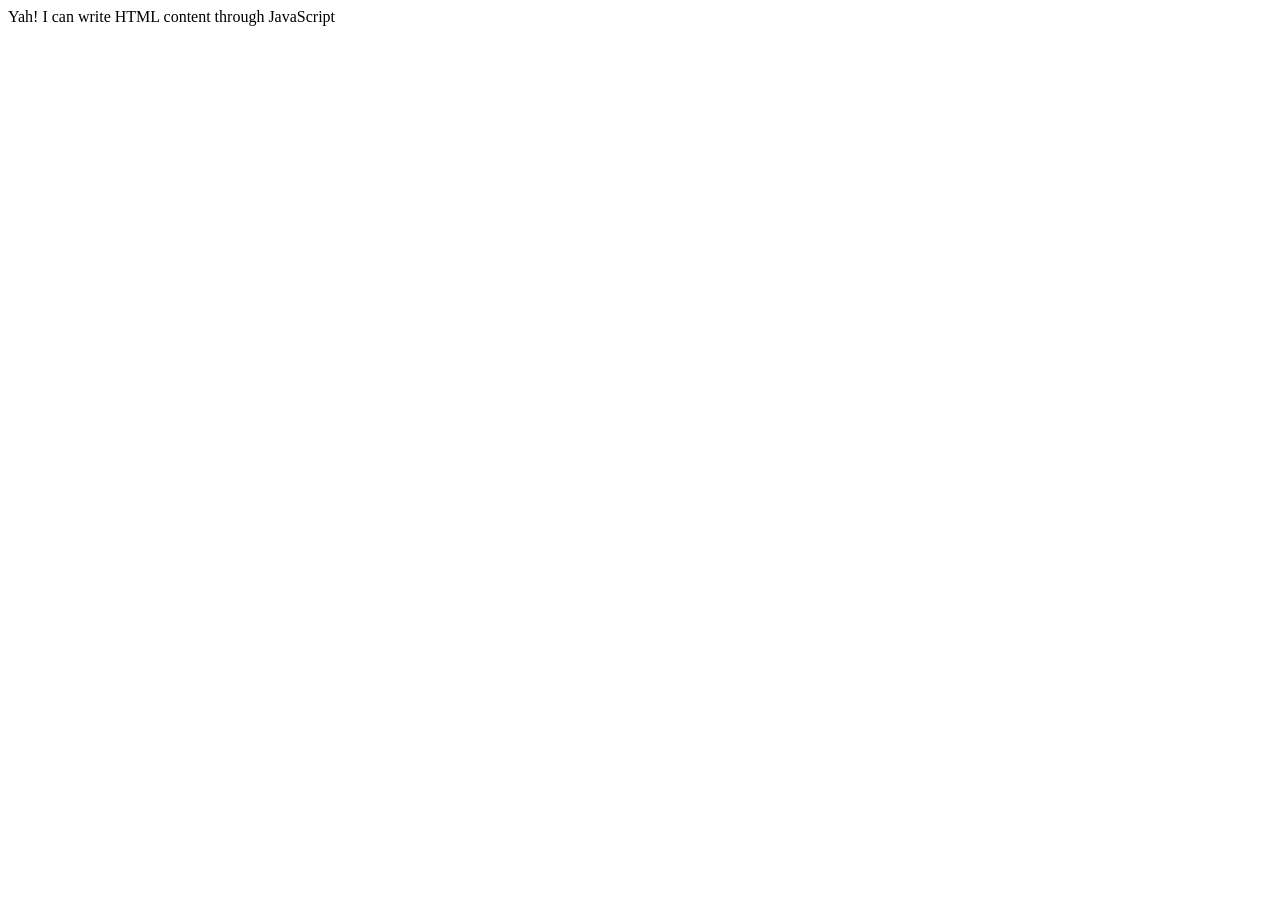
<file: Assignment_02/index.html>
<!DOCTYPE html>
<html lang="en">
<head>
    <meta charset="UTF-8">
    <meta name="viewport" content="width=device-width, initial-scale=1.0">
    <title>Document</title>
    <script src="app.js"></script>
</head>
<body>
    
</body>
</html>
</file>
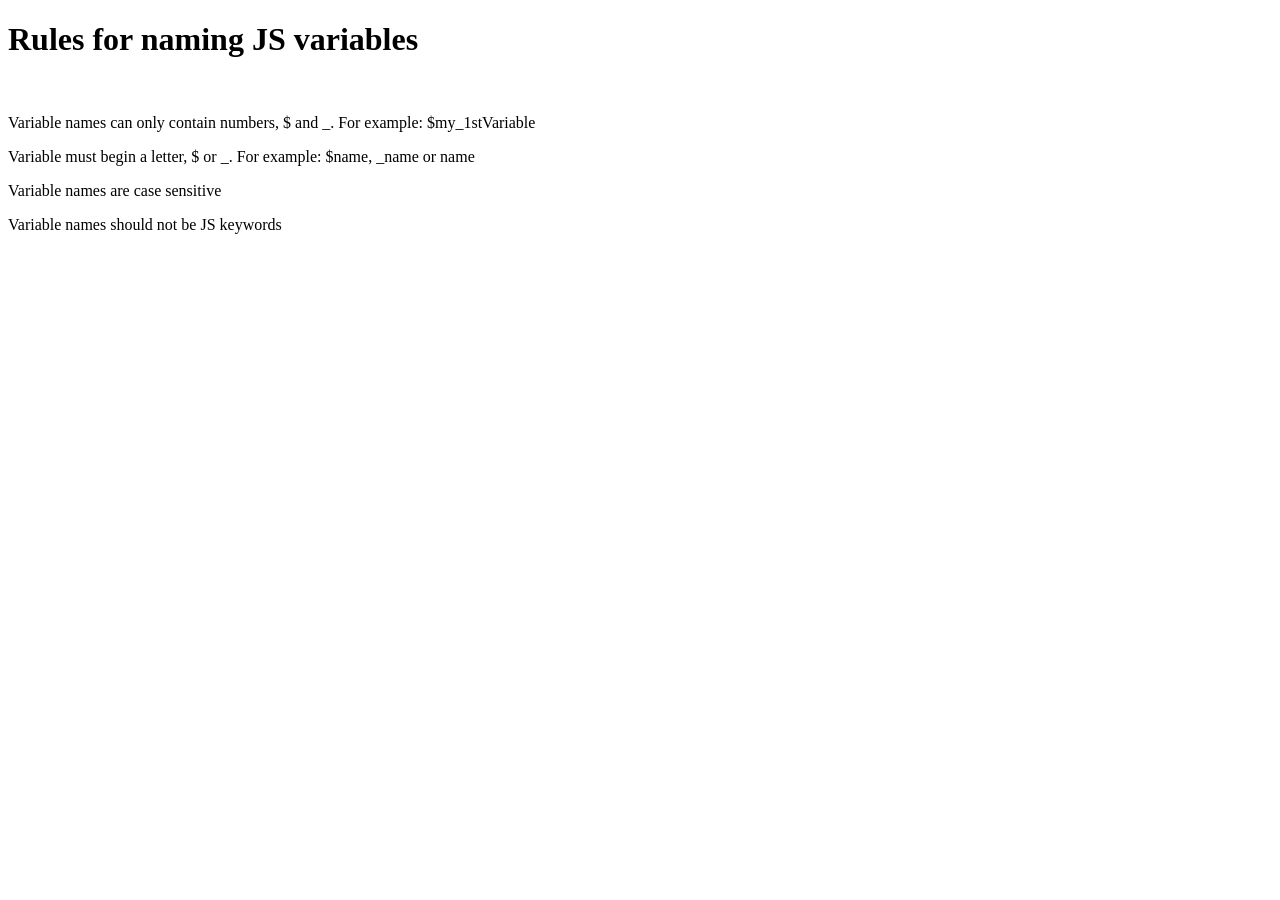
<file: Assignment_04/index.html>
<!DOCTYPE html>
<html lang="en">
<head>
    <meta charset="UTF-8">
    <meta name="viewport" content="width=device-width, initial-scale=1.0">
    <title>JS Variables Rules</title>
</head>
<body>
    <h1>Rules for naming JS variables</h1><br>
    <p>Variable names can only contain numbers, $ and _. For example: $my_1stVariable </p>
    <p>Variable must begin a letter, $ or _.  For example: $name, _name or name </p>
    <p>Variable names are case sensitive</p>
    <p>Variable names should not be JS keywords</p>
    <script>
        // 3 Variables in 1 statement
        let a = 1, b = 2, c = 3;
        // 5 legal variable names
        let name;
        let _count;
        let $total;
        let my_name = "John";
        let user2 = "Alice";
        // 5 illegal variable names
        // let 2name;
        // let my-name;
        // let var;
        // let full name;
        // let @price;
    </script>
</body>
</html>
</file>
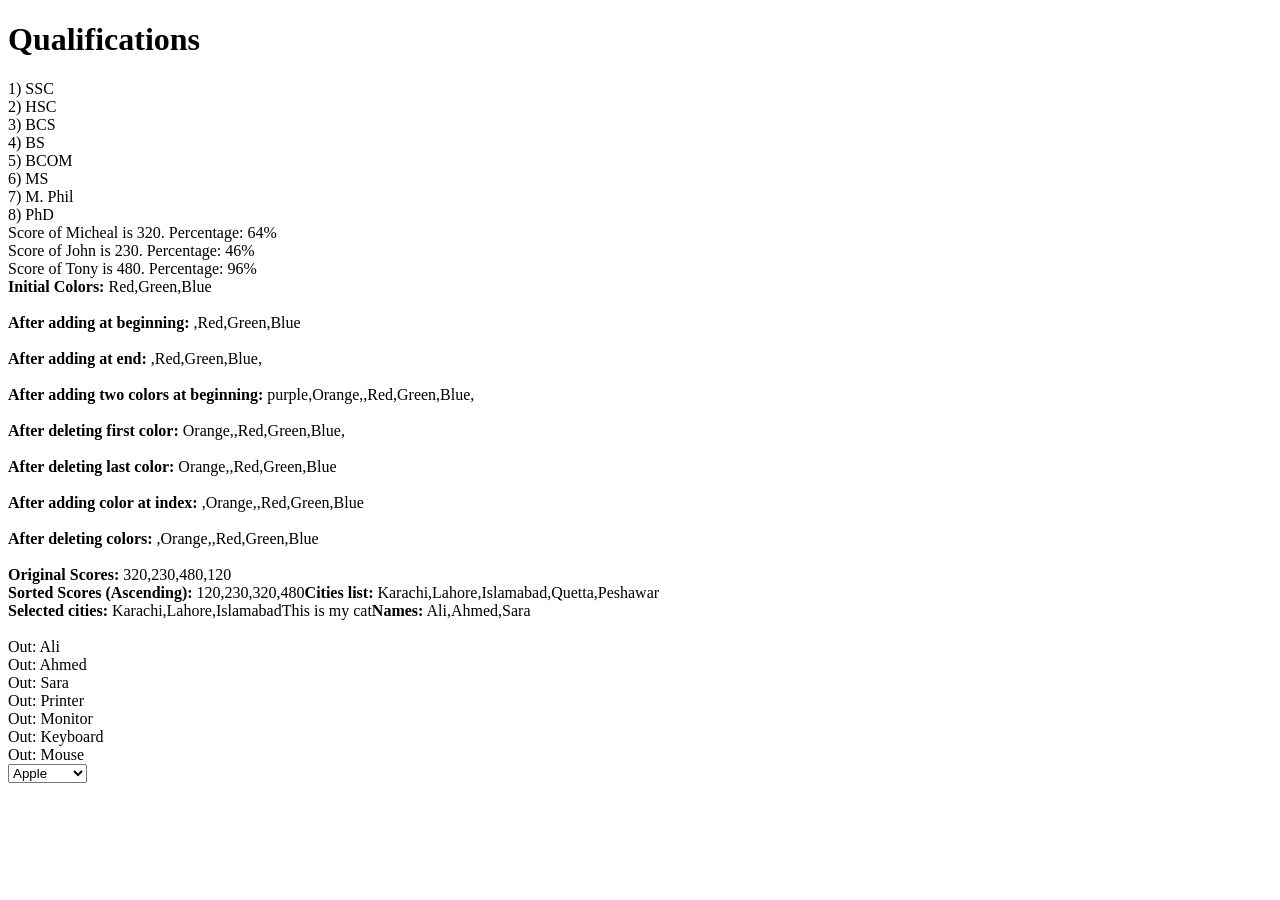
<file: Assignment_14-16/index.html>
<!DOCTYPE html>
<html lang="en">
<head>
    <meta charset="UTF-8">
    <meta name="viewport" content="width=device-width, initial-scale=1.0">
    <title>Assignment_14-16</title>
</head>
<body>
    <script src="script.js"></script>
</body>
</html>
</file>
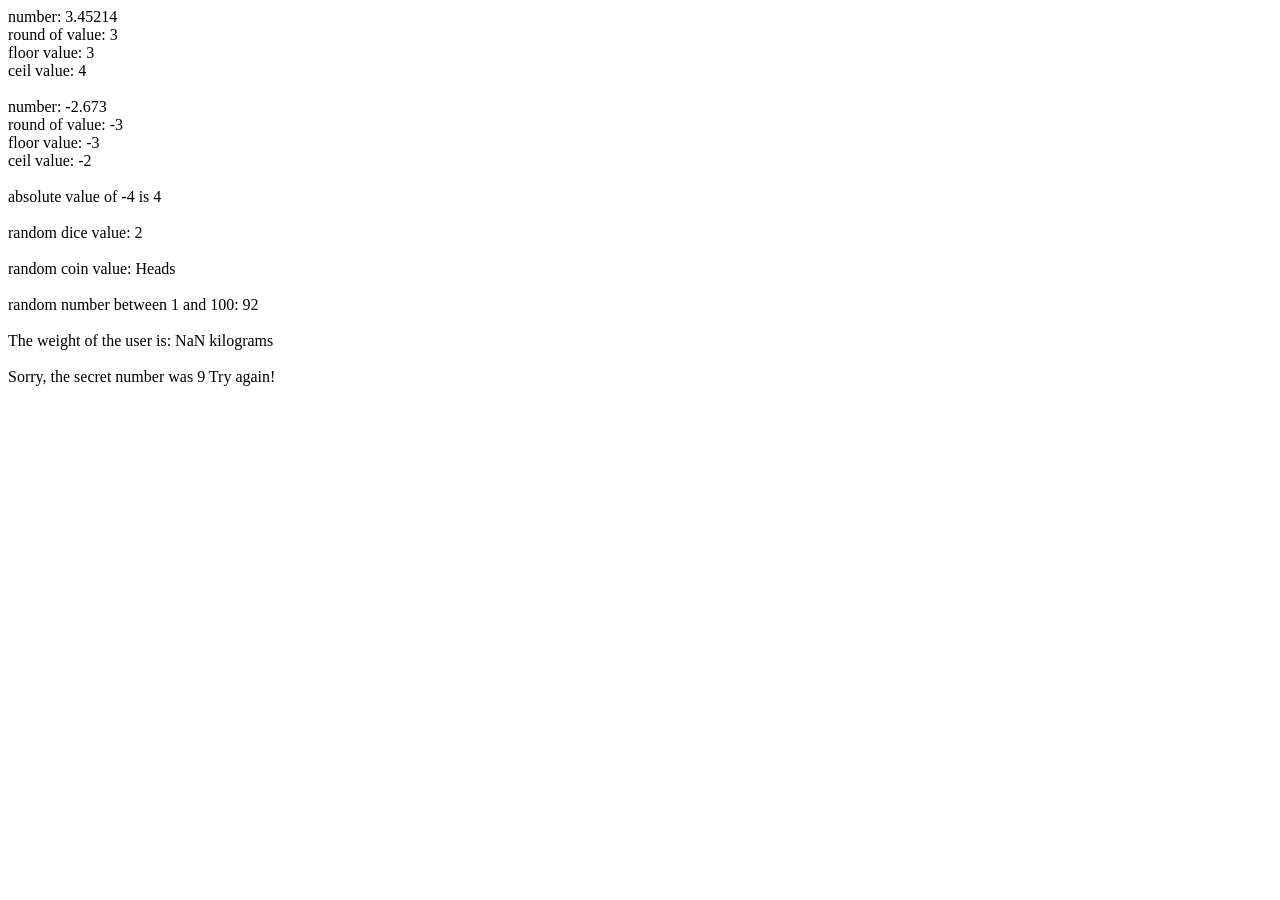
<file: Assignment_26-30/index.html>
<!DOCTYPE html>
<html lang="en">
<head>
    <meta charset="UTF-8">
    <meta name="viewport" content="width=device-width, initial-scale=1.0">
    <title>Assignment_26-30</title>
</head>
<body>
    <script src="app.js"></script>
</body>
</html>
</file>
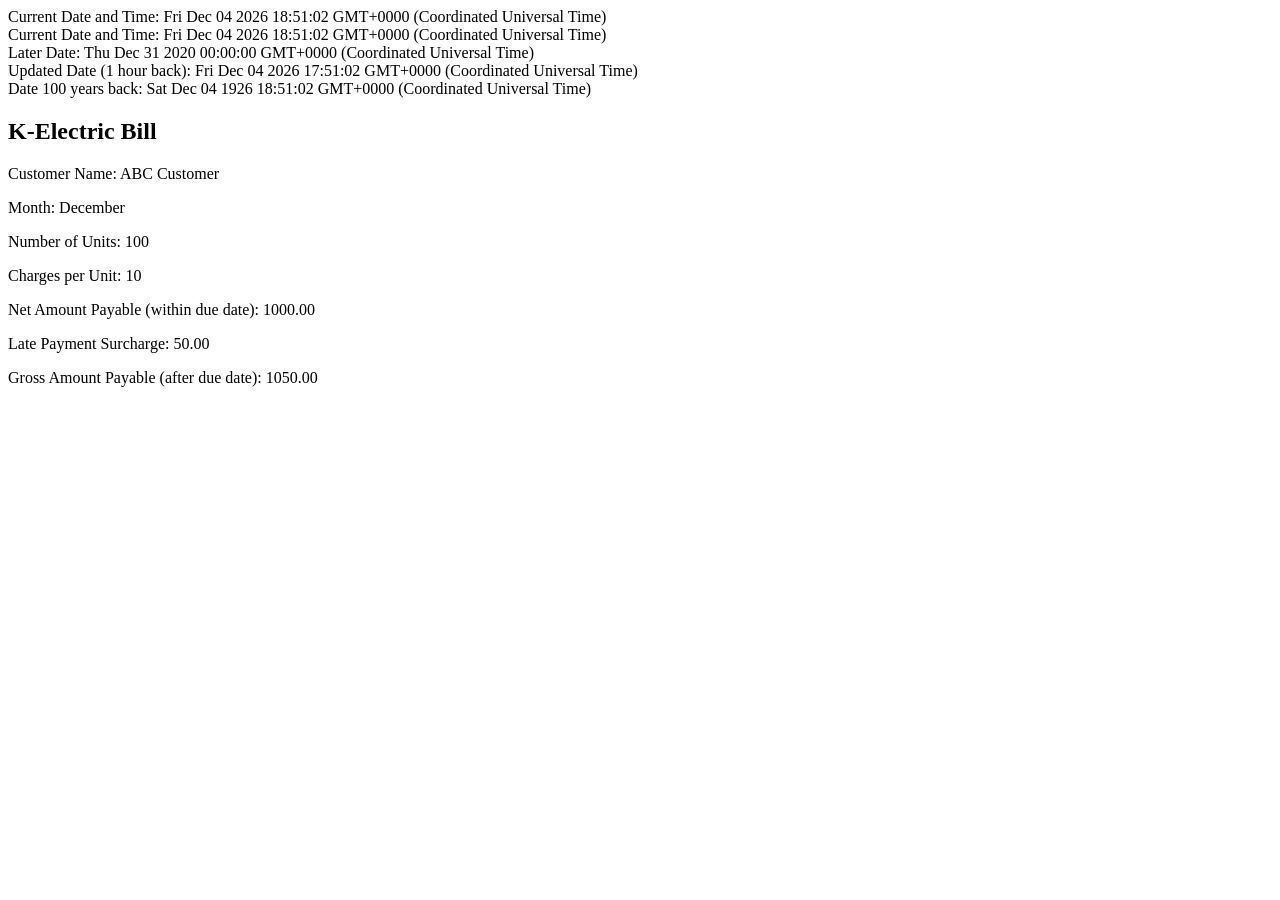
<file: Assignment_31-34/index.html>
<!DOCTYPE html>
<html lang="en">
<head>
    <meta charset="UTF-8">
    <meta name="viewport" content="width=device-width, initial-scale=1.0">
    <title>Assignment#31-34</title>
</head>
<body>
    <script src="app.js"></script>
</body>
</html>
</file>
